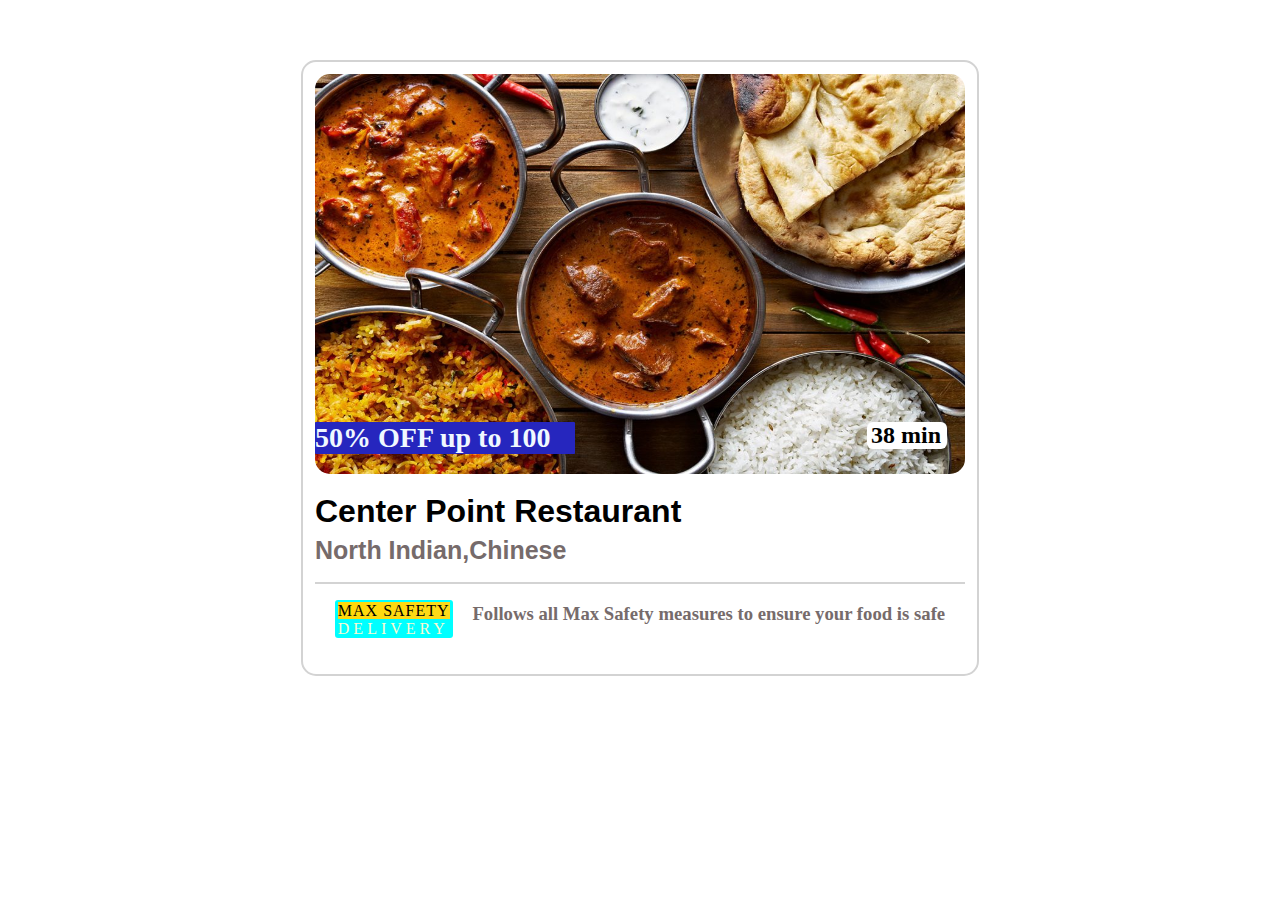
<file: cpr/index.html>
<!DOCTYPE html>
<html lang="en">
<head>
    <meta charset="UTF-8">
    <meta name="viewport" content="width=device-width, initial-scale=1.0">
    <title>Document</title>
    <link rel="stylesheet" href="style.css">
</head>
<body>
    <div class="card1">
    <div class="card2">
        <img src="indiandish.jpg" class="card-img" alt="">
       
    </div>
    <div class="card3">
      <h1>50% OFF up to 100</h1>
    </div>
    <div class="time">
        <h2>38 min</h2>
    </div>
    <div class="cpr">
    <h1>Center Point Restaurant <br><span class="north">North Indian,Chinese</span></h1>
   
</div>
<div class="bottom">
    <p><span class="max">MAX SAFETY</span ><br><span class="del">DELIVERY</span></p>
    <h3>Follows all Max Safety measures to ensure your food is safe</h3>
</div>
</div>
</body>
</html>
</file>
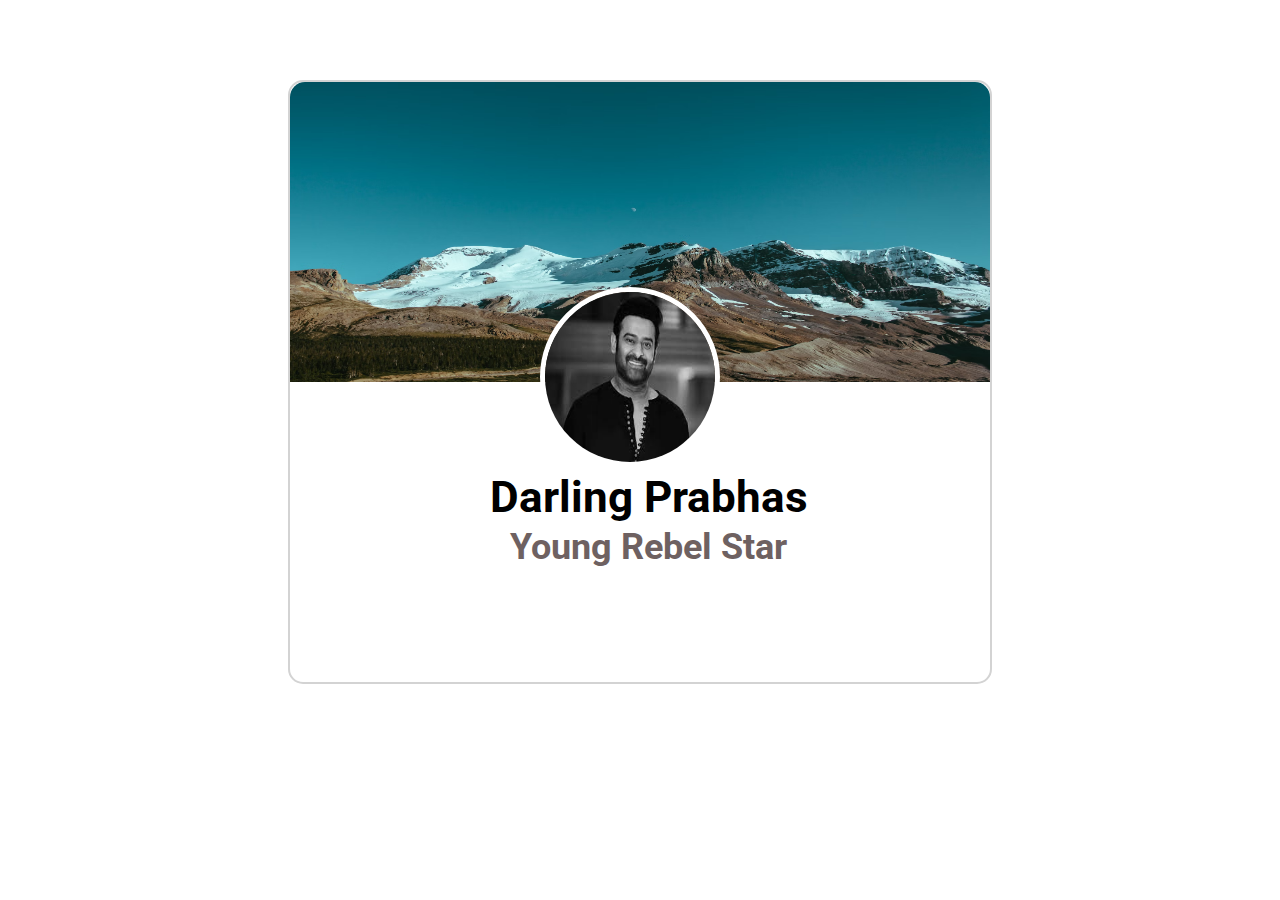
<file: dp/index.html>
<!DOCTYPE html>
<html lang="en">
<head>
    <meta charset="UTF-8">
    <meta name="viewport" content="width=device-width, initial-scale=1.0">
    <title>Document</title>
    <link rel="stylesheet" href="style.css">
</head>
<body>
    <div class="container1">
        <div class="container2">
            <img src="dp2.avif" alt="">
        </div>
        <div class="pic1">
            <img src="imgp.jpg" alt="">
        </div>
        <div class="name">
            <h1> Darling Prabhas</h1>
        </div>
        <div class="designation">
            <h1>Young Rebel Star</h1>
        </div>
    </div>
    
</body>
</html>
</file>
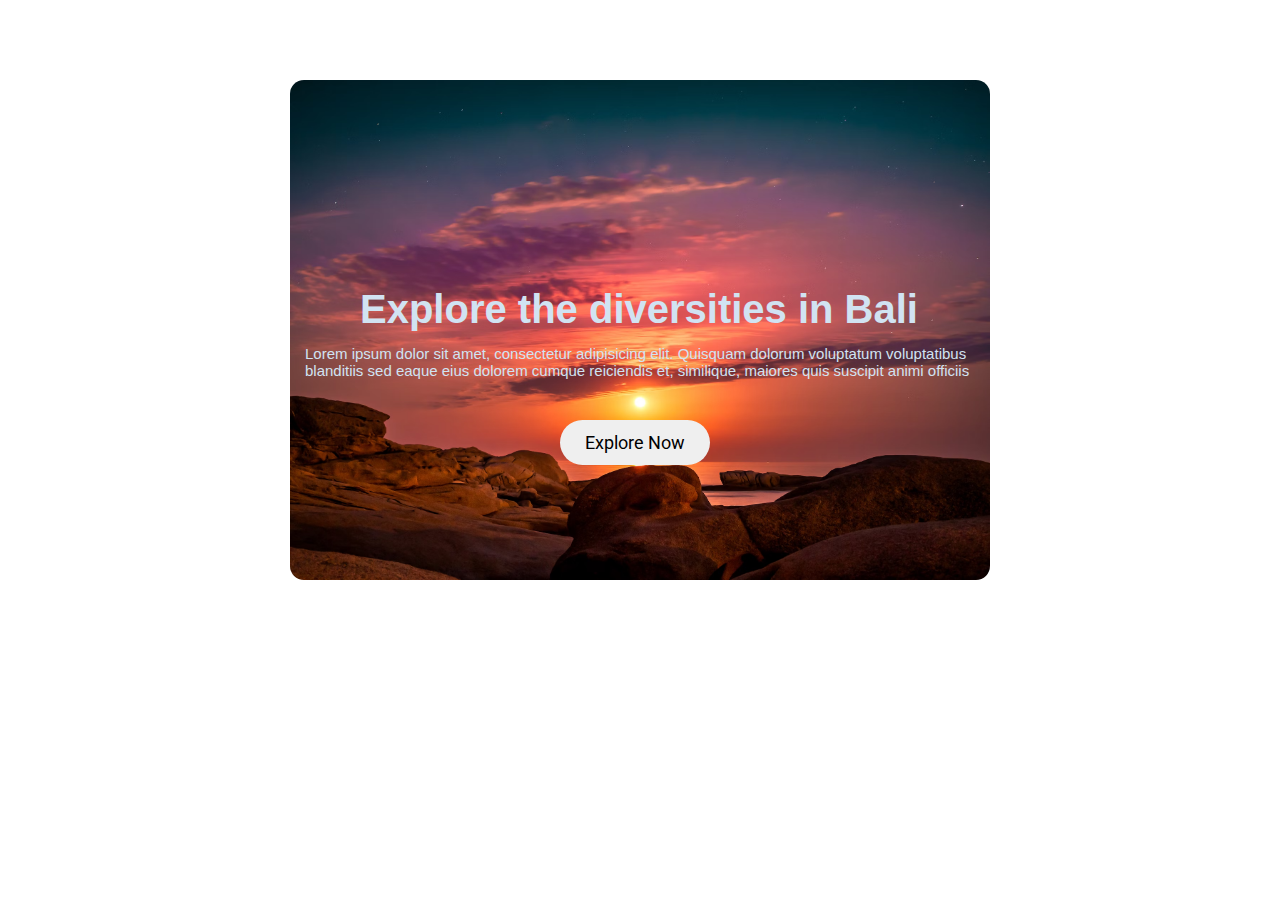
<file: explore/index.html>
<!DOCTYPE html>
<html lang="en">
<head>
    <meta charset="UTF-8">
    <meta name="viewport" content="width=device-width, initial-scale=1.0">
    <title>Document</title>
    <link rel="stylesheet" href="style.css">
</head>
<body>
    <div class="container">
        <div class="container2">
            <img src="explore.avif" alt="">
        </div>
        <div class="title">
            <h1>Explore the diversities in Bali</h1>
        </div>
        <div class="title2">
          <p> Lorem ipsum dolor sit amet, consectetur adipisicing elit. Quisquam dolorum voluptatum voluptatibus blanditiis  sed eaque eius dolorem cumque reiciendis et, similique, maiores quis suscipit animi officiis</p>
        </div>
        <div class="but">
            <button>Explore Now</button>
        </div>
    </div>
</body>
</html>
</file>
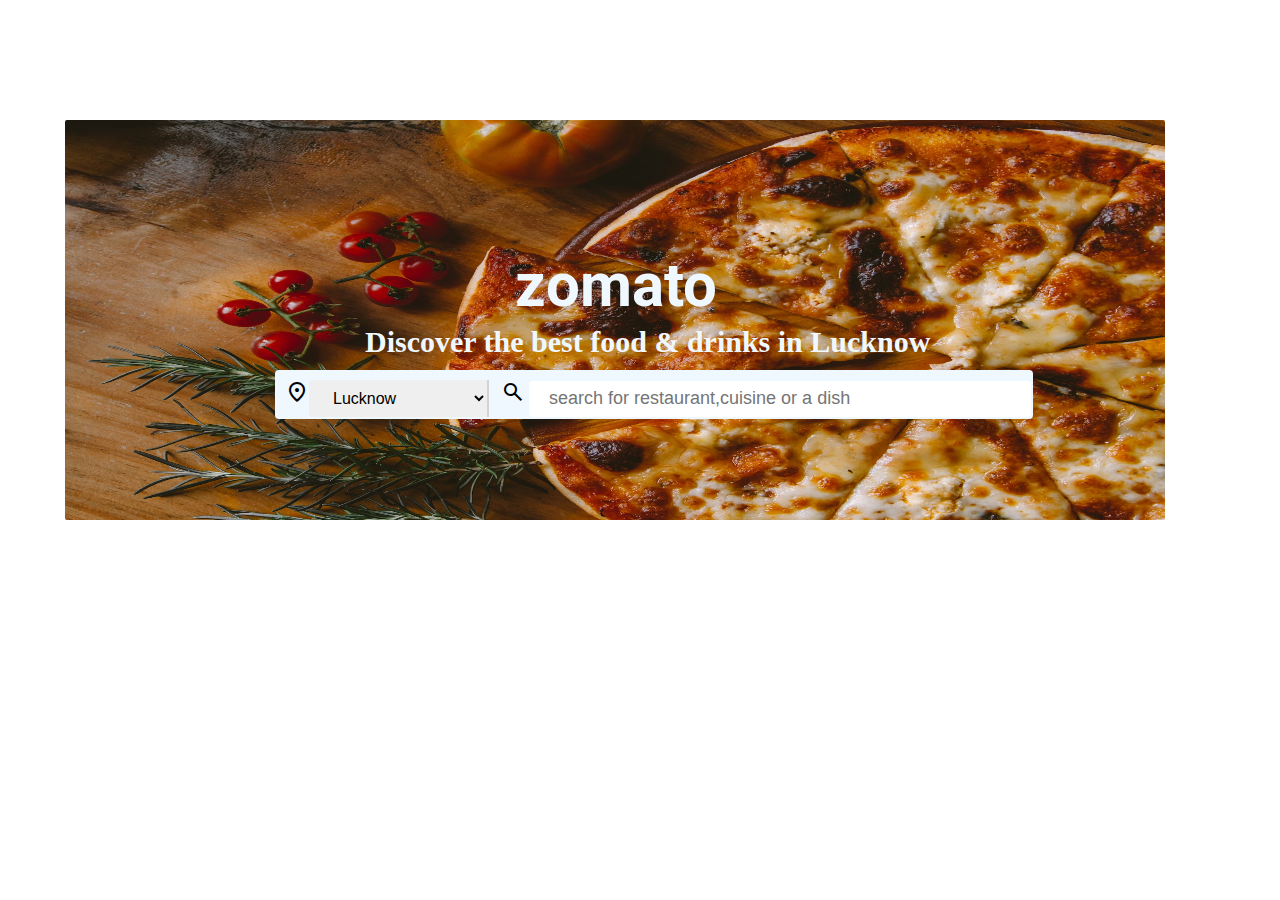
<file: zomato/index.html>
<!DOCTYPE html>
<html lang="en">
<head>
    <meta charset="UTF-8">
    <meta name="viewport" content="width=device-width, initial-scale=1.0">
    <title>Document</title>
    <link rel="stylesheet" href="style.css">
    <link rel="stylesheet" href="https://fonts.googleapis.com/css2?family=Material+Symbols+Outlined:opsz,wght,FILL,GRAD@24,400,0,0" />
</head>
<body>
    <div class="container">
        <div class="container1">
            <img src="pizza.avif" alt="">
        </div>
        <div class="zomato">
            <h1>zomato</h1>
        </div>
        <div class="paracontainer">
            <h2>Discover the best food & drinks in Lucknow</h2>
        </div>
        <div class="search">
            <span class="material-symbols-outlined" id="map">
                location_on
                </span><select name="options" id="Lucknow">
                <option value="Lucknow" >Lucknow</option>
            </select>
            <span class="material-symbols-outlined">
                search
                </span> <input  class="stext"  type="text" placeholder="search for restaurant,cuisine or a dish">
        </div>
    </div>
</body>
</html>
</file>
<file: cpr/style.css>
@import url('https://fonts.googleapis.com/css2?family=Roboto&display=swap');
.card1{
    width:650px;
    border: 2px solid lightgray;
    height: 600px;
    padding: 12px 12px 0px 12px;
    align-items: center;
    border-radius: 15px;
    margin: 60px auto;
    position: relative;

}
img{
    width: 650px;
    height: 400px;
    border-radius: 15px;
}
.card2{
    position: relative;

}
.card3{
    position: absolute;
   top: 360px;
    background-color: rgb(38, 38, 190);
    color: aliceblue;
    width: 260px;
    align-items: center;
    border-radius: 1px;
    font-size: 14px;
}
h1{
    margin: auto;
}
.time{
    position: absolute;
    height: 27px;
    align-items: center;
    justify-content: center;
    background-color: white;
    color: black;
    right: 30px;
    top: 360px;
    border-radius: 6px;
    width: 80px;
    
}
.time h2{
    padding-left: 4px;
    position: absolute;
   margin: auto;
}
.cpr{
    margin: 15px 0px;
    font-family:'Lucida Sans', 'Lucida Sans Regular', 'Lucida Grande', 'Lucida Sans Unicode', Geneva, Verdana, sans-serif
}

.north{
    font-size: 25px;
    color: rgb(118, 107, 107);
}
.bottom{
    display: flex;
    justify-content:space-evenly;
    border-top: 2px solid lightgray;
    
}
p{
    background-color: aqua;
    padding-right: 3px;
    padding-left: 3px;
    border-radius: 3px;
    padding-top: 2px;
    /* transform: rotate(-45deg); */
}
.max{
    color: black;
    /* background: linear-gradient(to right,rgb(255, 254, 252),rgb(232, 220, 153),rgb(224, 192, 10)); */
    box-shadow: inset 60px 0 120px  gold,inset -60px 0 120px white;
    transform: rotateX(500deg);
    transform-origin: bottom;
    z-index: 20px;
    letter-spacing: 1px;
   
}
.del{
    letter-spacing: 4px;
    color:lightgoldenrodyellow;
}
h3{
    color: rgb(118, 107, 107);
}
</file>
<file: dp/style.css>
@import url('https://fonts.googleapis.com/css2?family=Roboto&display=swap');

img{
    width: 700px;
    height: 300px;
    border-top-right-radius: 15px;
    border-top-left-radius: 15px;
   position: relative;

}
.container1{
    position: relative;
    width: 700px;
    height: 600px;
    margin: 80px auto;
    border: 2px solid lightgray;
    border-radius: 15px;
}
.container2{
    position: relative;
}
.pic1 img{
    border-radius: 50%;
    width: 170px;
    height: 170px;
    position: absolute;
    top: 205px;
    left: 250px;
   border: 5px solid white;
   filter: grayscale(2);
}
.name{
    position: absolute;
    left: 200px;
    top: 360px;
    font-family: Roboto;
    font-size: 22px;
}
.designation{
    position: absolute;
    left: 220px;
    top: 420px;
    font-size: 18px;
    font-family: Roboto;
    color: rgb(110, 97, 97);
}
</file>
<file: explore/style.css>
@import url('https://fonts.googleapis.com/css2?family=Roboto:wght@400&display=swap');
.container{
    width: 700px;
    margin: 80px auto;
    position: relative;
    font-family: sans-serif;
}
img{
    width: 700px;
    height: 500px;
    border-radius: 14px;
}
.container2{
    position: relative;
}
.title{
    position: absolute;
    top: 180px;
    left: 70px;
    color: rgb(209, 227, 242);
    font-size: 20px;
    
}
.title2{
    font-size: 15px;
    position: absolute;
    top: 250px;
    left: 15px;
    color: rgb(209, 227, 242);
}
.but{
    position: absolute;
    top: 340px;
    left: 270px;
   
    
   
}
button{
    width: 150px;
    height: 45px;
    border: none;
    border-radius: 25px;
    font-size: 18px;
    text-align: center;
    font-family: 'Roboto', sans-serif;
    
}
</file>
<file: zomato/style.css>
@import url('https://fonts.googleapis.com/css2?family=Roboto:ital,wght@1,700&display=swap');
img{
    width: 1100px;
    height: 400px;
    border-radius: 2px;
}
.container{
    position: relative;
    width: 1150px;
    margin: 120px auto;
}
.container1{
    position: relative;
}
.zomato{
    position: absolute;
    top: 90px;
    left: 450px;
    color: aliceblue;
    font-size: 30px;
    font-family: 'Roboto', sans-serif;
}
.paracontainer{
    position: absolute;
    top: 180px;
    left:300px;
    color: aliceblue;
    font-size: 20px;
}
.search{
    position: absolute;
    top: 250px;
    left: 210px;
    background-color: aliceblue;
    border-radius: 4px;
    padding: 2px;
   
}
#Lucknow{
    width: 180px;
    padding-left: 20px;
    height: 37px;
    border-top-left-radius: 4px;
    border-bottom-left-radius: 4px;
    border: none;
    border-right: 2px solid lightgray;
    font-size: 16px;
  


}
.stext{
    width: 480px;
    height: 34px;
    padding-left: 20px;
    border-radius: 4px;
    border: none;
    font-size: 18px;
   
}

.material-symbols-outlined{
 font-size: 8px;
 margin-left: 8px;
 margin-top: 8px;
 text-align: center;
}
</file>
